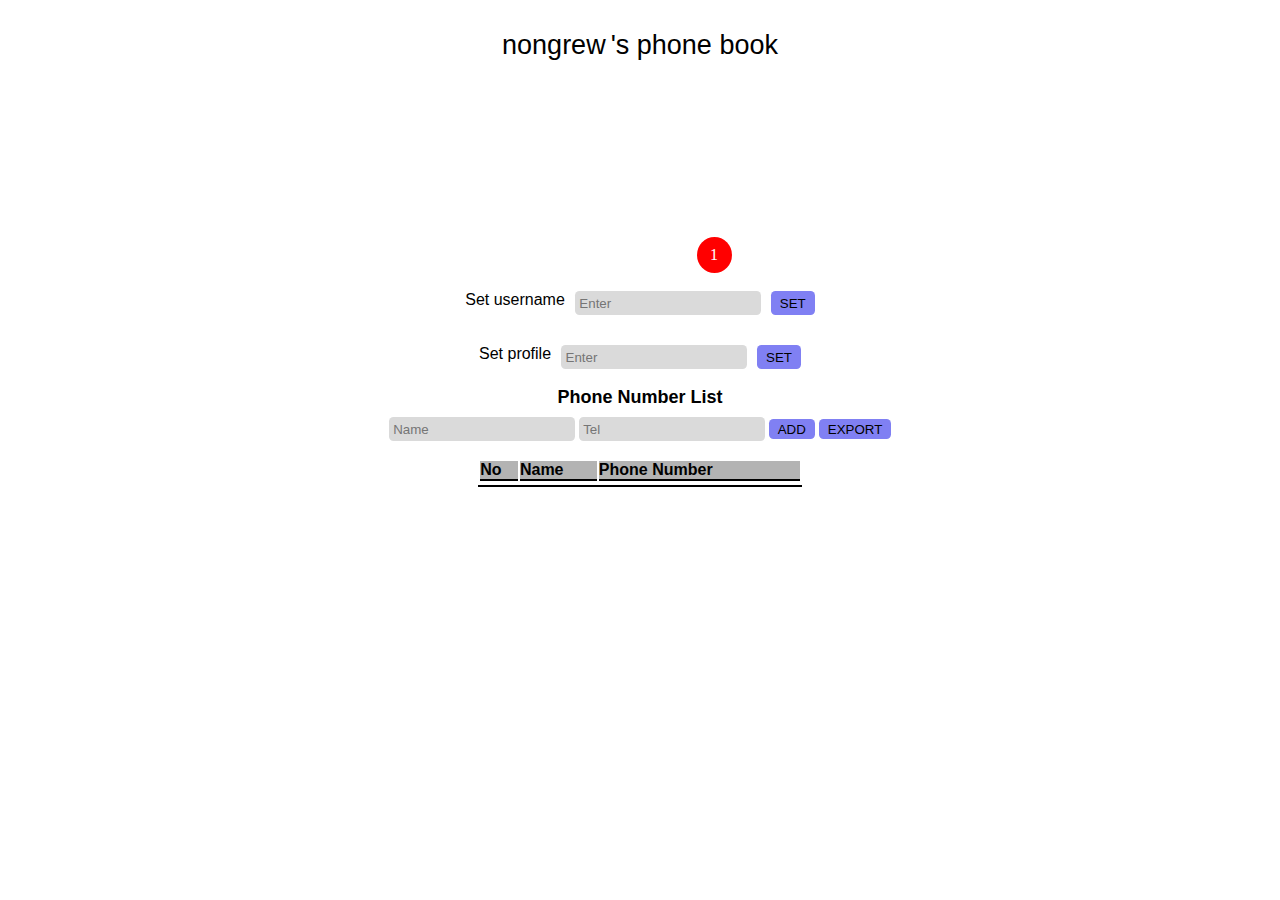
<file: lab14.html>
<!DOCTYPE html>
<html lang="en">
<head>
    <meta charset="UTF-8">
    <meta name="viewport" content="width=device-width, initial-scale=1.0">
    <link rel="stylesheet" href="lab14.css">
    <title>ITF Lab 14</title>
</head>
<body>
    <nav style="width: 100%; text-align:center; display: flex; justify-content:center; align-items: center; height: 10vh;">
        <div class="header" style="display: flex; gap: 5px; font-family: 'SF Pro', 'Helvetica Neue', Arial, sans-serif; font-size: 3vh;">
            <div class="name" id="name" style="font-family: 'SF Pro', 'Helvetica Neue', Arial, sans-serif;">nongrew</div>'s phone book
        </div>
    </nav>
    <div class="container" style="width: 100%; text-align: center; align-items: center; justify-content: center; display: flex;">
        <div class="profile" id="profile" style="background-image: url(https://wallpapers.com/images/featured/plain-black-background-02fh7564l8qq4m6d.jpg); width: 183px; height: 183px; position: relative; background-position: center; background-size: cover; border-radius: 50%;">
            <div class="alert" style="position: absolute; background-color: red; padding: 1vh 1.5vh; border-radius: 50%; color: white; right: 0; bottom: 0;">
                <p>1</p>
            </div>
        </div>
    </div>
    <div class="input-container" style="width: 100%; display: flex; flex-direction: column; padding: 2vh 0vh; gap: 30px; align-items: center; text-align: center; justify-content: center;">
        <div class="card" style="display: flex; gap: 10px;">
            <label for="" style="font-family: 'SF Pro', 'Helvetica Neue', Arial, sans-serif;" >Set username</label>
            <input type="text" placeholder="Enter" id="input" style="border: none; padding: .5vh; border-radius: .5vh; background-color: rgb(218, 218, 218);"><button style="background-color: rgb(128, 128, 243); border: none; padding: 0.3vh 1vh; border-radius: .5vh;" onclick="setUsername()">SET</button>
        </div>
        <div class="card" style="display: flex; gap: 10px;">
            <label for="" style="font-family: 'SF Pro', 'Helvetica Neue', Arial, sans-serif;">Set profile</label>
            <input type="text" placeholder="Enter" id="profilelink" style="border: none; padding: .5vh; border-radius: .5vh; background-color: rgb(218, 218, 218);"><button style="background-color: rgb(128, 128, 243); border: none; padding: 0.3vh 1vh; border-radius: .5vh;" onclick="setImg()">SET</button>
        </div>
    </div>
    <div class="phone-container" style="width: 100%; text-align: center;">
        <div class="text-phone" style="font-family: 'SF Pro', 'Helvetica Neue', Arial, sans-serif; font-size: 2vh; font-weight: 700; margin-bottom: 1vh;">Phone Number List</div>
        <div class="phone-input">
            <input type="text" placeholder="Name" id="name-phone" style="border: none; padding: .5vh; border-radius: .5vh; background-color: rgb(218, 218, 218);">
            <input type="text" placeholder="Tel" id="phone-num" style="border: none; padding: .5vh; border-radius: .5vh; background-color: rgb(218, 218, 218);">
            <button style="background-color: rgb(128, 128, 243); border: none; padding: 0.3vh 1vh; border-radius: .5vh;" onclick="setElement()">ADD</button>
            <button style="background-color: rgb(128, 128, 243); border: none; padding: 0.3vh 1vh; border-radius: .5vh;" onclick="saveCSV()">EXPORT</button>
        </div>
    </div>
    <div class="table-container" style="display: flex; align-items: center; text-align: center; justify-content: center; padding: 2vh; font-family: 'SF Pro', 'Helvetica Neue', Arial, sans-serif;">
        <table style="border-bottom: 2px solid black;text-align: left; width: 26%;">
            <tr>
              <th style="background-color: rgb(179, 179, 179); border-bottom: 2px solid black;">No</th>
              <th style="background-color: rgb(179, 179, 179);border-bottom: 2px solid black;">Name</th>
              <th style="background-color: rgb(179, 179, 179); border-bottom: 2px solid black;">Phone Number </th>
            </tr>
            <tr id="myList">
              <td id="no"></td>
              <td id="name-phoneeee"></td>
              <td id="phonenumber"></td>
            </tr>
        </table>
    </div>
    <script>
        const username = document.getElementById("name")
        const i = document.getElementById("input")
        const profile = document.getElementById("profile")
        const link = document.getElementById("profilelink")
        const namephonee = document.getElementById("name-phone")
        const phonenum = document.getElementById("phone-num")
        username.textContent = "nongrew";
        function setUsername(){
            console.log(i.value);
            username.textContent = i.value;
            i.value = "";
        };
        
        function setImg(){
            profile.style.backgroundImage = `url(${link.value})`;
            link.value = "";
        };

        function setElement() {
    const table = document.querySelector("table");
    const newRow = document.createElement("tr");
    const rowCount = table.getElementsByTagName("tr").length - 1;
    const noCell = document.createElement("td");
    const nameCell = document.createElement("td");
    const phoneCell = document.createElement("td");
    noCell.textContent = rowCount;
    nameCell.textContent = namephonee.value;
    phoneCell.textContent = phonenum.value;
    newRow.appendChild(noCell);
    newRow.appendChild(nameCell);
    newRow.appendChild(phoneCell);
    table.appendChild(newRow);
    namephonee.value = "";
    phonenum.value = "";
}

function saveCSV() {
    const table = document.querySelector("table");
    const rows = table.getElementsByTagName("tr");
    let csvContent = "";
    for (let i = 0; i < rows.length; i++) {
        const cells = rows[i].getElementsByTagName("td");
        let rowContent = [];
        for (let j = 0; j < cells.length; j++) {
            rowContent.push(cells[j].textContent);
        }
        csvContent += rowContent.join(",") + "\n";
    }
    const blob = new Blob([csvContent], { type: "text/csv;charset=utf-8;" });
    const link = document.createElement("a");
    const url = URL.createObjectURL(blob);
    link.setAttribute("href", url);
    link.setAttribute("download", "phonebook.csv");
    link.style.visibility = "hidden";
    document.body.appendChild(link);
    link.click();
    document.body.removeChild(link);
}

    </script>
</body>
</html>
</file>
<file: lab14.css>
* {
    margin: 0;
    padding: 0;
}
</file>
